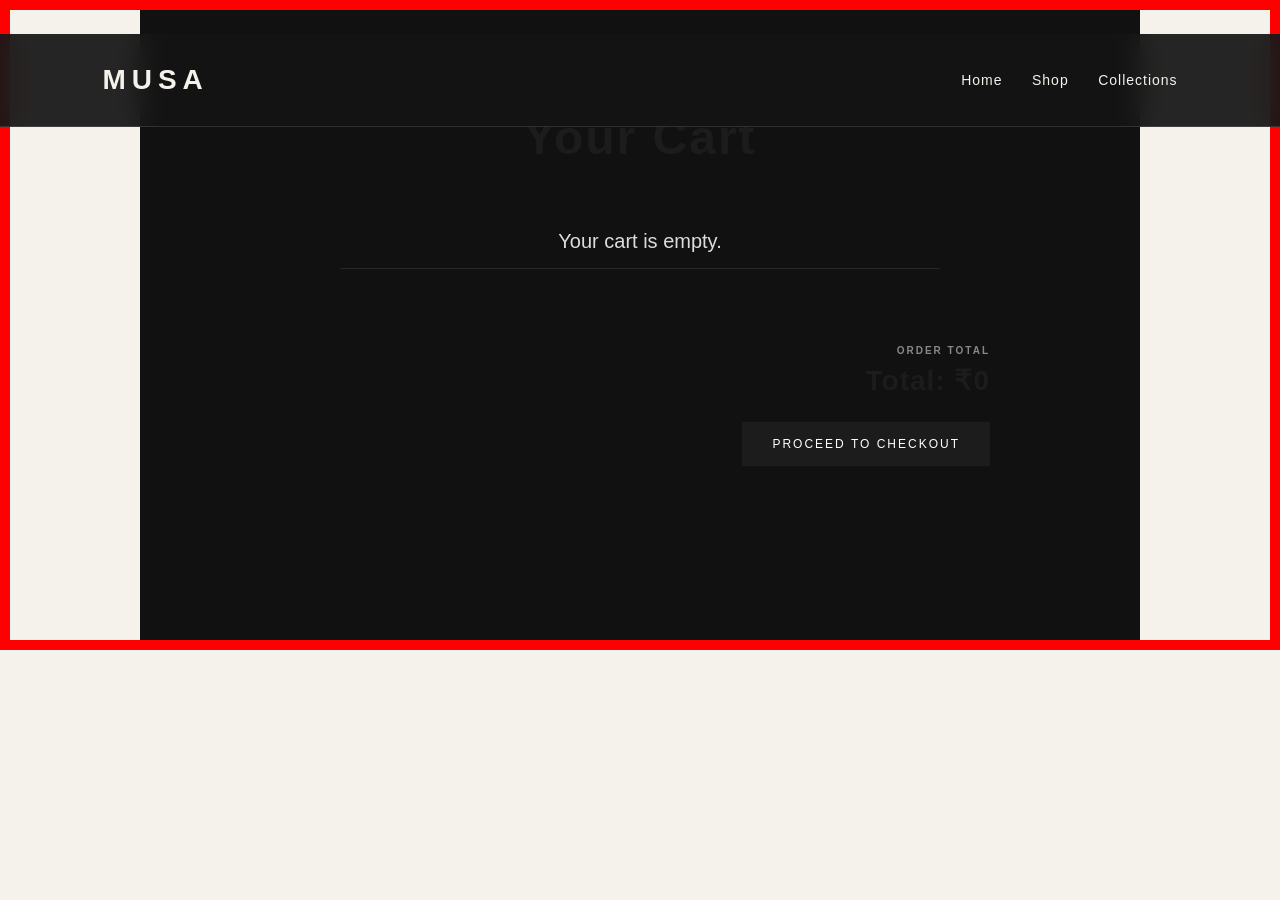
<file: cart.html>
<!DOCTYPE html>
<html lang="en">

<head>
    <meta charset="UTF-8">
    <meta name="viewport" content="width=device-width, initial-scale=1.0">
    <title>MUSA | Cart</title>
    <link rel="stylesheet" href="style.css">
</head>

<body>

<header>
    <h1>MUSA</h1>

    <nav>
        <a href="index.html">Home</a>
        <a href="index.html">Shop</a>
        <a href="index.html">Collections</a>
    </nav>
</header>


<section class="cart-page">

    <h2>Your Cart</h2>

    <div id="cart-items">
        <p>Your cart is empty.</p>
    </div>

    <div class="cart-summary">

    <p class="summary-label">ORDER TOTAL</p>

    <h3 id="total">Total: ₹0</h3>

    <a href="checkout.html" class="checkout-button">
        Proceed to Checkout
    </a>

</div>

</section>


<script src="cart.js"></script>

</body>

</html>
</file>
<file: style.css>
html {
    scroll-behavior:smooth;
}
*{
    margin:0;
    padding:0;
    box-sizing:border-box;
    font-family:Arial, Helvetica, sans-serif;
}

body{
    background:#111;
    color:#fff;
}

header{
    display:flex;
    justify-content:space-between;
    align-items:center;
    padding:30px 8%;
    position:fixed;
    width:100%;
    top:0;
    left:0;
    z-index:1000;
    background:rgba(0,0,0,0.35);
    backdrop-filter:blur(12px);
    border-bottom:1px solid rgba(255,255,255,0.1);
}

header h1{
    font-size:40px;
    letter-spacing:8px;
    font-weight:700;
}

nav a{
    color:white;
    text-decoration:none;
    margin-left:30px;
    transition:.3s;
}

nav a:hover{
    color:#c9a86a;
}

.hero{
    height:100vh;
    display:flex;
    flex-direction:column;
    justify-content:center;
    align-items:center;
    text-align:center;
    background:linear-gradient(rgba(0,0,0,.55),rgba(0,0,0,.65)),
    url("https://images.unsplash.com/photo-1523398002811-999ca8dec234?auto=format&fit=crop&w=1600&q=80");
    background-size:cover;
    background-position:center;
}

.hero h2{
    font-size:72px;
    margin-bottom:20px;
}

.hero p{
    font-size:22px;
    color:#ddd;
    margin-bottom:35px;
}

.hero button{
    padding:16px 42px;
    border:none;
    background:#c9a86a;
    color:white;
    font-size:18px;
    cursor:pointer;
    transition:.3s;
}

.hero button:hover{
    transform:scale(1.08);
    background:white;
    color:black;
}
.collection{
    padding:100px 8%;
    background:#111;
    text-align:center;
}

.collection h2{
    font-size:45px;
    margin-bottom:60px;
    letter-spacing:3px;
}

.products{
    display:flex;
    justify-content:center;
    gap:30px;
    flex-wrap:wrap;
}

.card{
    width:300px;
    background:#181818;
    padding:20px;
    border-radius:15px;
    overflow:hidden;
    transition:.3s;
    border:1px solid rgba(255,255,0.08);
}

.card:hover{
    transform:translateY(-15px);
    box-shadow:0 20px 40px rgba(0,0,0,0.5);
}

.box{
    height:320px;
    border-radius:10px;
    background:linear-gradient(135deg,#222,#444);
    margin-bottom:20px;
}

.card h3{
    font-size:24px;
    margin-bottom:10px;
}

.card p{
    color:#aaa;
    font-size:16px;
}
.jacket{
    background:url("https://images.unsplash.com/photo-1551028719-00167b16eac5?auto=format&fit=crop&w=800&q=80");
    background-size:cover;
    background-position:center;
}

.hoodie{
    background:url("https://images.unsplash.com/photo-1556821840-3a63f95609a7?auto=format&fit=crop&w=800&q=80");
    background-size:cover;
    background-position:center;
}

.tshirt{
    background:url("https://images.unsplash.com/photo-1521572163474-6864f9cf17ab?auto=format&fit=crop&w=800&q=80");
    background-size:cover;
    background-position:center;
}
.trousers{
    background:url("https://images.unsplash.com/photo-1624378439575-d8705ad7ae80?auto=format&fit=crop&w=800&q=80");
    background-size:cover;
    background-position:center;
}
.trousers{
    background:url("https://images.unsplash.com/photo-1624378439575-d8705ad7ae80?auto=format&fit=crop&w=800&q=80") !important;
    background-size:cover !important;
    background-position:center !important;
}
.buy{
    margin-top:15px;
    padding:12px 30px;
    background:#d4af37;
    color:#111;
    border:none;
    border-radius:30px;
    font-size:16px;
    font-weight:bold;
    cursor:pointer;
    transition:.3s;
}

.buy:hover{
    background:white;
    transform:scale(1.05);
}
/* Premium About Section */
.about {
  padding: 130px 20px;
  background: #1c1c1c;
  color: #f5f1eb;
  text-align: center;
}

.about h2 {
  font-size: clamp(36px, 5vw, 56px);
  letter-spacing: 3px;
  margin-bottom: 30px;
}

.about p {
  max-width: 700px;
  margin: 14px auto;
  color: #cfcfcf;
  font-size: 17px;
  line-height: 1.9;
}

footer{
    padding:40px;
    text-align:center;
    background:#000;
    color:#888;
    border-top:1px solid rgba(255,255,255,0.1);
}

footer h3{
    color:white;
    letter-spacing:5px;
    font-size:28px;
    margin-bottom:10px;
}
@media(max-width:768px){

    header{
        flex-direction:column;
        gap:20px;
        padding:20px;
    }

    nav{
        display:flex;
        flex-wrap:wrap;
        justify-content:center;
        gap:15px;
    }

    .hero h2{
        font-size:40px;
    }

    .hero p{
        font-size:16px;
        padding:0 20px;
    }

    .products{
        flex-direction:column;
        align-items:center;
    }

    .card{
        width:90%;
    }

}
.cart-page{
    padding:140px 8% 80px;
    min-height:70vh;
    text-align:center;
    background:#111;
}

.cart-page h2 {
    font-size: clamp(38px, 6vw, 52px);
    margin-bottom: 45px;
    letter-spacing: 3px;
    font-weight: 600;
    color: #1c1c1c;
}

#cart-items{
    max-width:600px;
    margin:auto;
    font-size:20px;
}

#cart-items p{
    padding:15px;
    border-bottom:1px solid rgba(255,255,255,0.1);
    color:#ddd;
}

#total {
    margin: 45px auto 20px;
    padding-top: 25px;
    max-width: 700px;
    border-top: 1px solid rgba(0, 0, 0, 0.12);
    font-size: 30px;
    font-weight: 600;
    letter-spacing: 1px;
    color: #1c1c1c;
}
.cart-page button {
    margin: 8px 4px;
    padding: 9px 16px;
    border: 1px solid #ddd;
    border-radius: 6px;
    cursor: pointer;
    font-weight: 500;
    background: #1c1c1c;
    color: white;
    transition: 0.3s ease;
}

.cart-page button:hover {
    background: #c9a86a;
    color: #111;
    transform: translateY(-2px);
}

.cart-page button:last-child{
    background:#333;
    color:white;
}

.cart-page button:last-child:hover{
    background:#ff4444;
}
.cart-item{
    max-width:700px;
    margin:25px auto;
    padding:24px;
    background:#ffffff;
    border-radius:16px;
    border:1px solid rgba(0,0,0,0.8);
    text-align:left;
    box-shadow: 0 12px 30px rgba(0 ,0 , 0, 0.08);
    transition: 0.3s ease;
}
.cart-item:hover {
  transform: translatelY(-4px);
  box-shadow:  0 18px 40px rgba(0 , 0, 0, 0.12);
}

.cart-info h3{
    font-size:24px;
    margin-bottom:10px;
    color: #1c1c1c;
}

.cart-info p {
    color:#777;
    font-size:16px;
    margin: 8px;
}
.cart-image{
    width:120px;
    height:140px;
    border-radius:10px;
    background-size:cover;
    background-position:center;
    margin-bottom:15px;
}

.cart-image.jacket{
    background:url("https://images.unsplash.com/photo-1551028719-00167b16eac5?auto=format&fit=crop&w=800&q=80");
    background-size:cover;
}

.cart-image.hoodie{
    background:url("https://images.unsplash.com/photo-1556821840-3a63f95609a7?auto=format&fit=crop&w=800&q=80");
    background-size:cover;
}

.cart-image.tshirt{
    background:url("https://images.unsplash.com/photo-1521572163474-6864f9cf17ab?auto=format&fit=crop&w=800&q=80");
    background-size:cover;
}

.cart-info{
    display:flex;
    flex-direction:column;
}
/* ===== MUSA PREMIUM DESIGN ===== */

html {
  scroll-behavior: smooth;
}

body {
  background: #f5f1eb;
  color: #1c1c1c;
  font-family: Arial, Helvetica, sans-serif;
}

/* Header */
header {
  background: rgba(20, 20, 20, 0.92);
  backdrop-filter: blur(14px);
  position: fixed;
  border-bottom: 1px solid rgba(255, 255, 255, 0.12);
}

header h1 {
  color: #f5f1eb;
  font-size: 28px;
  letter-spacing: 6px;
}

nav a {
  color: #f5f1eb;
  margin-left: 25px;
  font-size: 14px;
  letter-spacing: 1px;
}

nav a:hover {
  color: #c9a86a;
}

/* Hero */
.hero {
  position: relative;
  min-height: 100vh;
  padding: 120px 20px 80px;
  background:
    linear-gradient(
      rgba(0, 0, 0, 0.52),
      rgba(0, 0, 0, 0.62)
    ),
    url("https://images.unsplash.com/photo-1529139574466-a303027c1d8b?auto=format&fit=crop&w=1800&q=85");
  background-size: cover;
  background-position: center;
  color: white;
}

.hero h2 {
  font-size: clamp(52px, 9vw, 100px);
  letter-spacing: 5px;
  margin-bottom: 24px;
  font-weight: 700;
  line-height: 1;
  text-transform: uppercase;
}

.hero p {
  max-width: 600px;
  font-size: 18px;
  line-height: 1.7;
  margin-bottom: 35px;
}

/* Buttons */
button,
.buy {
  margin-top: 18px;
  border: none;
  background: #1c1c1c;
  color: white;
  padding: 13px 28px;
  border-radius: 0;
  font-size: 13px;
  font-weight: 500;
  letter-spacing: 1.5px;
  cursor: pointer;
  transition: all 0.35s ease;
}

button:hover,
.buy:hover {
  background: #c9a86a;
  color:#111;
  transform: translateY(-2px);
}

/* Collection */
.collection {
  padding: 120px 7%;
  background: #111;
}

.collection h2 {
  text-align: center;
  font-size: 38px;
  letter-spacing: 2px;
  margin-bottom: 50px;
}

.products {
  display: grid;
  grid-template-columns: repeat(auto-fit, minmax(280px, 1fr));
  gap: 32px;
  max-width: 1200px;
  margin: auto;
}

.card {
  width: 100%;
  background: rgba(20, 20, 20, 0.95);
  border: 1px solid rgba(255, 255, 255, 0.08);
  border-radius: 28px;
  padding: 24px;
  overflow: hidden;
  position: relative;
  transition: transform 0.35s ease, box-shadow 0.35s ease, border-color 0.35s ease;
}

.card:hover {
  transform: translateY(-12px);
  box-shadow: 0 25px 60px rgba(0, 0, 0, 0.28);
  border-color: rgba(201, 168, 106, 0.3);
}

.card h3,
.card h4,
.card p {
  margin-left: 0;
}

.card h3 {
  font-size: 24px;
  margin: 20px 0 10px;
  letter-spacing: 0.5px;
  color: #fff;
}

.card h4 {
  font-size: 20px;
  margin: 16px 0 0;
  letter-spacing: 0.8px;
  color: #c9a86a;
}

.card p {
  color: #bbb;
  font-size: 15px;
  line-height: 1.7;
}

.buy {
  width: 100%;
  margin-top: 24px;
  padding: 14px 0;
  background: #c9a86a;
  color: #111;
  border: none;
  border-radius: 999px;
  font-size: 15px;
  font-weight: 700;
  letter-spacing: 1px;
  cursor: pointer;
  transition: transform 0.25s ease, background 0.25s ease, box-shadow 0.25s ease;
}

.buy:hover {
  background: #fff;
  color: #111;
  transform: translateY(-2px);
  box-shadow: 0 14px 24px rgba(0, 0, 0, 0.18);
}

/* Product image boxes */
.box {
  width: 100%;
  height: 360px;
  border-radius: 22px;
  background-size: cover;
  background-position: center;
  margin-bottom: 22px;
  transition: transform 0.6s ease, filter 0.4s ease;
}

.card:hover .box {
  transform: scale(1.05);
  filter: brightness(0.95);
}

.box.jacket {
  background-image: url("https://images.unsplash.com/photo-1551488831-00ddcb6c6bd3?auto=format&fit=crop&w=900&q=85");
}

.box.hoodie {
  background-image: url("https://images.unsplash.com/photo-1556821840-3a63f95609a7?auto=format&fit=crop&w=900&q=85");
}

.box.tshirt {
  background-image: url("https://images.unsplash.com/photo-1521572163474-6864f9cf17ab?auto=format&fit=crop&w=900&q=85");
}

/* Footer */
footer {
  background: #171717;
  color: #ddd;
  text-align: center;
  padding: 50px 20px;
}

footer p {
  margin: 10px;
  letter-spacing: 1px;
}

/* Mobile */
@media (max-width: 768px) {
  header {
    padding: 18px 20px;
  }

  header h1 {
    font-size: 22px;
  }

  nav a {
    margin-left: 10px;
    font-size: 12px;
  }

  .hero {
    min-height: 90vh;
    padding: 110px 20px 60px;
  }

  .hero h2 {
    font-size: 48px;
  }

  .hero p {
    font-size: 16px;
  }

  .products {
    grid-template-columns: 1fr;
  }

  .collection {
    padding: 65px 20px;
  }

  .collection h2 {
    font-size: 30px;
  }

  .box {
    height: 380px;
  }
}
/* Premium mobile polish */
@media (max-width: 600px) {
  .collection {
    padding: 70px 18px;
  }

  .collection h2 {
    font-size: 32px;
    letter-spacing: -0.5px;
  }

  .box {
    height: 420px;
    border-radius: 18px;
  }
}
.shop-button {
    display: inline-block;
    padding: 14px 28px;
    background: #1c1c1c;
    color: white;
    text-decoration: none;
    font-size: 14px;
    letter-spacing: 1px;
    cursor: pointer;
    transition: 0.3s ease;
}

.shop-button:hover {
    background: #c9a86a;
    transform: translateY(-2px);
}
.hero a,
.hero button {
  position: relative;
  z-index: 10;
}
.hero a,
.hero button {
    position:relative;
    z-index: 10;
} 

.hero-shop:hover {
    background: #c9a86a;
    transform: translateY(-2px);
}
@media (max-width: 600px) {
    .cart-page {
        padding: 120px 18px 60px;
    }

    .cart-item {
        padding: 18px;
    }

    .cart-image {
        width: 100%;
        height: 260px;
    }

    .cart-info h3 {
        font-size: 21px;
    }

    #total {
        font-size: 25px;
    }
}
.checkout-page {
    min-height: 80vh;
    padding: 150px 20px 80px;
    background: #f5f1eb;
    text-align: center;
}

.checkout-page h2 {
    font-size: clamp(40px, 6vw, 55px);
    letter-spacing: 3px;
    margin-bottom: 45px;
    color: #1c1c1c;
}

.checkout-box {
    max-width: 600px;
    margin: auto;
    padding: 35px;
    background: #fff;
    border: 1px solid rgba(0, 0, 0, 0.08);
    box-shadow: 0 20px 50px rgba(0, 0, 0, 0.08);
    text-align: left;
}

.checkout-box h3 {
    margin-bottom: 25px;
    font-size: 22px;
    color: #1c1c1c;
}

.checkout-box input {
    width: 100%;
    padding: 15px;
    margin-bottom: 15px;
    border: 1px solid #ddd;
    background: #fafafa;
    font-size: 15px;
    outline: none;
}

.checkout-box input:focus {
    border-color: #c9a86a;
}

.checkout-box button {
    width: 100%;
    margin-top: 10px;
    padding: 15px;
    border: none;
    background: #1c1c1c;
    color: white;
    font-size: 14px;
    letter-spacing: 1.5px;
    cursor: pointer;
    transition: 0.3s ease;
}

.checkout-box button:hover {
    background: #c9a86a;
    color: #111;
}
.checkout-button {
    display: inline-block;
    margin-top: 25px;
    padding: 15px 35px;
    background: #1c1c1c;
    color: white;
    text-decoration: none;
    font-size: 14px;
    letter-spacing: 1.5px;
    transition: 0.3s ease;
}

.checkout-button:hover {
    background: #c9a86a;
    color: #111;
    transform: translateY(-2px);
}
nav a {
    position: relative;
}

nav a::after {
    content: "";
    position: absolute;
    left: 0;
    bottom: -6px;
    width: 0;
    height: 1px;
    background: #c9a86a;
    transition: width 0.3s ease;
}

nav a:hover::after {
    width: 100%;
}
/* MUSA Collection */

.musa-collections {
    padding: 120px 7%;
    background: #1c1c1c;
    color: white;
    text-align: center;
}

.musa-collections > h2 {
    font-size: clamp(36px, 5vw, 52px);
    letter-spacing: 4px;
    margin-bottom: 12px;
}

.musa-collections > p {
    color: #aaa;
    margin-bottom: 50px;
    font-size: 16px;
}

.collection-grid {
    max-width: 1200px;
    margin: auto;
    display: grid;
    grid-template-columns: repeat(auto-fit, minmax(260px, 1fr));
    gap: 25px;
}

.collection-card {
    height: 460px;
    position: relative;
    background-size: cover;
    background-position: center;
    overflow: hidden;
    border-radius: 28px;
    box-shadow: 0 22px 50px rgba(0, 0, 0, 0.25);
    transition: transform 0.35s ease, box-shadow 0.35s ease;
    display: block;
    text-decoration: none;
    color: inherit;
}

.collection-card.men {
    background-image: url("https://images.unsplash.com/photo-1617127365659-c47fa864d8bc?auto=format&fit=crop&w=900&q=85");
}

.collection-card.women {
    background-image: url("https://images.unsplash.com/photo-1485968579580-b6d095142e6e?auto=format&fit=crop&w=900&q=85");
}

.collection-card.essentials {
    background-image: url("https://images.unsplash.com/photo-1485230895905-ec40ba36b9bc?auto=format&fit=crop&w=900&q=85");
}

.collection-overlay {
    position: absolute;
    inset: 0;
    display: flex;
    flex-direction: column;
    justify-content: flex-end;
    align-items: center;
    padding: 32px 24px;
    background: linear-gradient(180deg, transparent 45%, rgba(0, 0, 0, 0.9) 100%);
}

.collection-overlay h3 {
    font-size: 34px;
    letter-spacing: 4px;
    margin-bottom: 16px;
}

.collection-overlay span {
    display: inline-flex;
    align-items: center;
    justify-content: center;
    padding: 12px 22px;
    border: 1px solid rgba(201, 168, 106, 0.8);
    border-radius: 999px;
    color: #c9a86a;
    font-size: 14px;
    letter-spacing: 1.4px;
    transition: all 0.3s ease;
}

.collection-card:hover {
    transform: translateY(-10px);
    box-shadow: 0 26px 70px rgba(0, 0, 0, 0.3);
}

.collection-card:hover .collection-overlay {
    background: linear-gradient(180deg, transparent 35%, rgba(0, 0, 0, 0.95) 100%);
}

.collection-overlay span:hover {
    color: #fff;
    border-color: #fff;
    letter-spacing: 1.6px;
}
.hero-shop {
    display: inline-block;
    padding: 16px 38px;
    background: #1c1c1c;
    color: #ffffff;
    border: 1px solid #c9a86a;
    text-decoration: none;
    font-size: 14px;
    font-weight: 600;
    letter-spacing: 2px;
    text-transform: uppercase;
    transition: all 0.3s ease;
}
.hero-shop:hover {
    background: #c9a86a;
    color: #111;
    transform: translateY(-3px);
    box-shadow: 0 10px 25px rgba(0,0,0,0.25);
}
.collection-card {
    text-decoration: none;
    color: inherit;
    display: block;
}

.collection-card:active {
    transform: scale(0.98);
}

.collection-card:hover .collection-overlay {
    background: linear-gradient(
        transparent,
        rgba(0, 0, 0, 0.85)
    );
}
.collection-card {
    text-decoration: none;
    color: inherit;
    display: block;
    cursor: pointer;
}

.collection-card:hover {
    transform: translateY(-12px) scale(1.01);
}

.collection-card:hover .collection-overlay {
    background: linear-gradient(
        transparent,
        rgba(0, 0, 0, 0.85)
    );
}

.collection-card:active {
    transform: scale(0.98);
}
.announcement-bar {
    width: 100%;
    background: #c9a86a;
    color: #111;
    text-align: center;
    padding: 9px 15px;
    font-size: 11px;
    font-weight: 600;
    letter-spacing: 1.5px;
    position: relative;
    z-index: 2000;
}

@media (max-width: 600px) {
    .announcement-bar {
        font-size: 10px;
        padding: 8px 10px;
        letter-spacing: 1px;
    }
}
/* Announcement bar positioning */
.announcement-bar {
    position: fixed;
    top: 0;
    left: 0;
    z-index: 2000;
}

header {
    top: 34px;
}

@media (max-width: 600px) {
    header {
        top: 30px;
    }
}
/* ===== MUSA PREMIUM ANNOUNCEMENT BAR ===== */

.announcement-bar {
    width: 100%;
    background: #c9a86a;
    color: #111;
    text-align: center;
    padding: 10px 15px;
    font-size: 12px;
    font-weight: 600;
    letter-spacing: 2px;
    text-transform: uppercase;
    position: relative;
    z-index: 2000;
}

.announcement-bar span {
    display: inline-block;
    animation: announcementGlow 3s ease-in-out infinite;
}

@keyframes announcementGlow {
    0%, 100% {
        opacity: 1;
    }

    50% {
        opacity: 0.65;
    }
}

@media (max-width: 600px) {
    .announcement-bar {
        font-size: 10px;
        letter-spacing: 1.2px;
        padding: 9px 10px;
    }
}
.hero-label {
    font-size: 12px;
    letter-spacing: 5px;
    text-transform: uppercase;
    color: #c9a86a;
    margin-bottom: 22px;
    font-weight: 600;
    opacity: 0;
    animation: heroLabelIn 1s ease forwards;
}

@keyframes heroLabelIn {
    from {
        opacity: 0;
        transform: translateY(15px);
    }

    to {
        opacity: 1;
        transform: translateY(0);
    }
}

.hero h2 {
    animation: heroTitleIn 1.1s ease 0.2s forwards;
    opacity: 0;
}

@keyframes heroTitleIn {
    from {
        opacity: 0;
        transform: translateY(25px);
    }

    to {
        opacity: 1;
        transform: translateY(0);
    }
}

.hero p {
    animation: heroTextIn 1s ease 0.45s forwards;
    opacity: 0;
}

.hero-shop {
    animation: heroButtonIn 1s ease 0.65s forwards;
    opacity: 0;
}

@keyframes heroTextIn {
    from {
        opacity: 0;
        transform: translateY(15px);
    }

    to {
        opacity: 1;
        transform: translateY(0);
    }
}

@keyframes heroButtonIn {
    from {
        opacity: 1;
        transform: translateY(15px);
    }

    to {
        opacity: 1;
        transform: translateY(0);
    }
}
.hero-label {
    display: block;
    opacity: 1 !important;
    visibility: visible !important;
    color: #c9a86a;
    font-size: 12px;
    letter-spacing: 5px;
    text-transform: uppercase;
    margin-bottom: 22px;
    font-weight: 600;
}
.hero-shop {
    display: inline-block;
    padding: 15px 36px;
    background: #c9a86a;
    color: #111;
    text-decoration: none;
    font-size: 13px;
    font-weight: 600;
    letter-spacing: 2px;
    text-transform: uppercase;
    border: 1px solid #c9a86a;
    transition: all 0.35s ease;
}

.hero-shop:hover {
    background: transparent;
    color: #fff;
    border-color: #fff;
    transform: translateY(-3px);
}
.hero-shop {
    display: inline-block !important;
    padding: 15px 36px !important;
    background: #c9a86a !important;
    color: #111 !important;
    text-decoration: none !important;
    font-size: 13px !important;
    font-weight: 600 !important;
    letter-spacing: 2px !important;
    text-transform: uppercase !important;
    border: 1px solid #c9a86a !important;
    transition: all 0.35s ease !important;
}

.hero-shop:hover {
    background: transparent !important;
    color: white !important;
    border-color: white !important;
    transform: translateY(-3px);
}
.hero .hero-shop,
.hero .hero-shop:link,
.hero .hero-shop:visited {
    background: #c9a86a !important;
    color: #111 !important;
    border: 1px solid #c9a86a !important;
    display: inline-block !important;
    padding: 15px 36px !important;
    font-size: 13px !important;
    font-weight: 600 !important;
    letter-spacing: 2px !important;
    text-transform: uppercase !important;
    text-decoration: none !important;
}

.hero .hero-shop:hover {
    background: transparent !important;
    color: #fff !important;
    border-color: #fff !important;
}
/* ===== MUSA PREMIUM PRODUCT CARDS ===== */

.card {
    border-radius: 2px;
    padding: 18px;
    background: #fff;
    transition: transform 0.4s ease, box-shadow 0.4s ease;
}

.card h3 {
    font-size: 20px;
    font-weight: 600;
    letter-spacing: 0.5px;
}

.card h4 {
    color: #c9a86a;
    font-size: 20px;
    font-weight: 600;
    margin-top: 14px;
}

.card p {
    color: #777;
    font-size: 13px;
}

.card .buy {
    width: 100%;
    margin-top: 18px;
    background: #1c1c1c;
    color: #fff;
    border: 1px solid #1c1c1c;
    padding: 14px;
    letter-spacing: 1.5px;
    text-transform: uppercase;
}

.card .buy:hover {
    background: #c9a86a;
    border-color: #c9a86a;
    color: #111;
}

.card:hover {
    transform: translateY(-8px);
    box-shadow: 0 20px 45px rgba(0, 0, 0, 0.15);
}
/* ===== MUSA PREMIUM ABOUT ===== */

.about {
    padding: 130px 7%;
    background: #171717;
    color: #f5f1eb;
    text-align: center;
}

.about-label {
    color: #c9a86a;
    font-size: 11px;
    letter-spacing: 4px;
    text-transform: uppercase;
    margin-bottom: 20px;
    font-weight: 600;
}

.about h2 {
    font-size: clamp(42px, 6vw, 64px);
    letter-spacing: 2px;
    margin-bottom: 25px;
}

.about .about-lead {
    max-width: 700px;
    margin: 0 auto 18px;
    color: #f5f1eb;
    font-size: 20px;
    line-height: 1.7;
}

.about > p:not(.about-lead) {
    max-width: 680px;
    margin: 0 auto;
    color: #999;
    font-size: 16px;
    line-height: 1.9;
}

.about-values {
    max-width: 950px;
    margin: 70px auto 0;
    display: grid;
    grid-template-columns: repeat(3, 1fr);
    gap: 1px;
    background: rgba(255,255,255,0.12);
}

.about-value {
    padding: 35px 25px;
    background: #171717;
}

.about-value span {
    display: block;
    color: #c9a86a;
    font-size: 12px;
    letter-spacing: 2px;
    margin-bottom: 18px;
}

.about-value h3 {
    font-size: 16px;
    letter-spacing: 3px;
    margin-bottom: 12px;
}

.about-value p {
    color: #888;
    font-size: 14px;
    margin: 0;
}

@media (max-width: 700px) {
    .about {
        padding: 90px 20px;
    }

    .about-values {
        grid-template-columns: 1fr;
        margin-top: 50px;
    }

    .about-value {
        padding: 28px 20px;
    }
}
/* ===== MUSA PREMIUM CONTACT ===== */

.contact {
    padding: 120px 7%;
    background: #f5f1eb;
    color: #1c1c1c;
    text-align: center;
}

.contact-label {
    color: #c9a86a;
    font-size: 11px;
    letter-spacing: 4px;
    text-transform: uppercase;
    margin-bottom: 20px;
    font-weight: 600;
}

.contact h2 {
    font-size: clamp(42px, 6vw, 64px);
    letter-spacing: 2px;
    margin-bottom: 20px;
}

.contact-intro {
    max-width: 600px;
    margin: 0 auto;
    color: #777;
    font-size: 16px;
    line-height: 1.8;
}

.contact-details {
    max-width: 750px;
    margin: 60px auto 0;
    display: grid;
    grid-template-columns: repeat(2, 1fr);
    gap: 20px;
}

.contact-item {
    padding: 30px;
    background: #fff;
    border: 1px solid rgba(0,0,0,0.08);
    color: #1c1c1c;
    text-decoration: none;
    font-size: 17px;
    transition: 0.35s ease;
}

.contact-item span {
    display: block;
    color: #c9a86a;
    font-size: 10px;
    letter-spacing: 3px;
    margin-bottom: 12px;
    font-weight: 600;
}

.contact-item:hover {
    transform: translateY(-5px);
    box-shadow: 0 15px 35px rgba(0,0,0,0.1);
}

@media (max-width: 650px) {
    .contact {
        padding: 90px 20px;
    }

    .contact-details {
        grid-template-columns: 1fr;
        margin-top: 45px;
    }
}
/* ===== MUSA COLLECTION PREMIUM POLISH ===== */

.musa-collections {
    padding: 130px 7%;
    background: #111;
}

.musa-collections > h2 {
    font-size: clamp(40px, 6vw, 64px);
    letter-spacing: 5px;
}

.musa-collections > p {
    color: #888;
    margin-bottom: 60px;
}

.collection-grid {
    gap: 20px;
}

.collection-card {
    min-height: 520px;
    text-decoration: none;
    color: white;
    border: 1px solid rgba(255,255,255,0.08);
    transition: transform 0.5s ease, border-color 0.5s ease;
}

.collection-card::before {
    content: "";
    position: absolute;
    inset: 0;
    background: rgba(0,0,0,0.08);
    transition: background 0.5s ease;
}

.collection-card:hover {
    transform: translateY(-10px) scale(1.01);
    border-color: rgba(201,168,106,0.7);
}

.collection-card:hover::before {
    background: rgba(0,0,0,0.25);
}

.collection-overlay {
    z-index: 2;
}

.collection-overlay h3 {
    font-size: 34px;
    letter-spacing: 5px;
}

.collection-cta {
    display: inline-block;
    padding-bottom: 5px;
    border-bottom: 1px solid #c9a86a;
    transition: 0.3s ease;
}

.collection-card:hover .collection-cta {
    letter-spacing: 3px;
}

@media (max-width: 768px) {
    .musa-collections {
        padding: 90px 20px;
    }

    .collection-card {
        min-height: 430px;
    }
}
/* ===== MUSA PREMIUM FOOTER ===== */

footer {
    padding: 75px 7% 30px;
    background: #0b0b0b;
    color: #ddd;
    text-align: center;
}

.footer-brand h3 {
    color: #f5f1eb;
    font-size: 38px;
    letter-spacing: 8px;
    margin-bottom: 12px;
}

.footer-brand p {
    color: #888;
    font-size: 14px;
    letter-spacing: 1px;
}

.footer-links {
    display: flex;
    justify-content: center;
    flex-wrap: wrap;
    gap: 30px;
    margin: 45px 0;
}

.footer-links a {
    color: #aaa;
    text-decoration: none;
    font-size: 12px;
    letter-spacing: 2px;
    text-transform: uppercase;
    transition: 0.3s ease;
}

.footer-links a:hover {
    color: #c9a86a;
}

.footer-bottom {
    padding-top: 25px;
    border-top: 1px solid rgba(255,255,255,0.1);
    display: flex;
    justify-content: space-between;
    align-items: center;
    color: #666;
    font-size: 11px;
    letter-spacing: 1px;
}

.footer-bottom span {
    color: #c9a86a;
    letter-spacing: 2px;
}

@media (max-width: 600px) {
    footer {
        padding: 60px 20px 25px;
    }

    .footer-links {
        gap: 18px;
        margin: 35px 0;
    }

    .footer-bottom {
        flex-direction: column;
        gap: 12px;
    }
}
/* ===== MUSA MOBILE & IPAD POLISH ===== */

@media (max-width: 900px) {

    header {
        padding: 18px 25px;
    }

    header nav {
        gap: 14px;
    }

    header nav a {
        font-size: 11px;
    }

    .hero {
        padding: 100px 25px;
        min-height: 70vh;
    }

    .products {
        grid-template-columns: repeat(2, 1fr);
        gap: 20px;
    }

    .collection {
        padding: 90px 25px;
    }

    .musa-collections {
        padding-left: 25px;
        padding-right: 25px;
    }
}

@media (max-width: 600px) {

    .announcement-bar {
        font-size: 9px;
        letter-spacing: 1px;
    }

    header {
        padding: 16px 15px;
    }

    header h1 {
        font-size: 24px;
    }

    header nav {
        gap: 9px;
        flex-wrap: wrap;
        justify-content: center;
    }

    header nav a {
        font-size: 9px;
        letter-spacing: 0.5px;
    }

    .hero {
        padding: 85px 20px;
        min-height: 75vh;
    }

    .hero h2 {
        font-size: 42px;
        line-height: 1.05;
    }

    .hero p {
        font-size: 14px;
        line-height: 1.7;
    }

    .hero-shop {
        padding: 13px 28px !important;
    }

    .products {
        grid-template-columns: 1fr;
    }

    .card {
        max-width: 420px;
        margin: 0 auto;
        width: 100%;
    }

    .collection h2 {
        font-size: 34px;
    }

    .collection-grid {
        grid-template-columns: 1fr;
    }

    .collection-card {
        min-height: 380px;
    }
}
/* ===== MUSA PREMIUM CART ===== */

.cart-page {
    max-width: 1000px;
    margin: 0 auto;
    padding: 100px 25px;
}

.cart-page > h2 {
    font-size: 48px;
    letter-spacing: 2px;
    margin-bottom: 50px;
}

.cart-item {
    background: #fff;
    border: 1px solid rgba(0,0,0,0.08);
    padding: 25px;
    margin-bottom: 18px;
    transition: 0.3s ease;
}

.cart-item:hover {
    transform: translateY(-3px);
    box-shadow: 0 12px 30px rgba(0,0,0,0.08);
}

.cart-info {
    display: flex;
    align-items: center;
    gap: 22px;
    flex-wrap: wrap;
}

.cart-info h3 {
    min-width: 180px;
    margin: 0;
}

.cart-image {
    width: 90px;
    height: 90px;
    flex-shrink: 0;
    background-size: cover;
    background-position: center;
}

.cart-info button {
    padding: 8px 14px;
    border: 1px solid #222;
    background: transparent;
    cursor: pointer;
}

.cart-info button:hover {
    background: #c9a86a;
    border-color: #c9a86a;
}

#total {
    margin-top: 35px;
    font-size: 24px;
}

.checkout-button {
    display: inline-block;
    margin-top: 25px;
    padding: 15px 30px;
    background: #1c1c1c;
    color: white;
    text-decoration: none;
    text-transform: uppercase;
    letter-spacing: 2px;
    font-size: 12px;
    transition: 0.3s ease;
}

.checkout-button:hover {
    background: #c9a86a;
    color: #111;
}

@media (max-width: 600px) {

    .cart-page {
        padding: 70px 18px;
    }

    .cart-page > h2 {
        font-size: 38px;
    }

    .cart-info {
        align-items: flex-start;
    }

    .cart-info h3 {
        min-width: 100%;
    }
}
/* ===== MUSA PREMIUM CHECKOUT ===== */

.checkout-page {
    max-width: 850px;
    margin: 0 auto;
    padding: 100px 25px;
}

.checkout-page > h2 {
    font-size: 48px;
    letter-spacing: 2px;
    margin-bottom: 45px;
    text-align: center;
}

.checkout-box {
    background: #fff;
    padding: 45px;
    border: 1px solid rgba(0,0,0,0.08);
    box-shadow: 0 15px 45px rgba(0,0,0,0.06);
}

.checkout-box h3 {
    margin-bottom: 30px;
    font-size: 20px;
    letter-spacing: 1px;
}

.checkout-box input {
    display: block;
    width: 100%;
    box-sizing: border-box;
    padding: 16px;
    margin-bottom: 15px;
    border: 1px solid #ddd;
    background: #fafafa;
    font-family: inherit;
    font-size: 14px;
    outline: none;
    transition: 0.3s ease;
}

.checkout-box input:focus {
    border-color: #c9a86a;
    background: #fff;
}

.checkout-box button {
    width: 100%;
    margin-top: 15px;
    padding: 17px;
    background: #1c1c1c;
    color: #fff;
    border: 1px solid #1c1c1c;
    font-size: 12px;
    font-weight: 600;
    letter-spacing: 2px;
    text-transform: uppercase;
    cursor: pointer;
    transition: 0.3s ease;
}

.checkout-box button:hover {
    background: #c9a86a;
    border-color: #c9a86a;
    color: #111;
}

@media (max-width: 600px) {

    .checkout-page {
        padding: 70px 18px;
    }

    .checkout-page > h2 {
        font-size: 38px;
    }

    .checkout-box {
        padding: 28px 20px;
    }
}
/* ===== MUSA PRODUCT BADGES ===== */

.product-image {
    position: relative;
    overflow: hidden;
    border-radius: 22px;
}

.product-image .box {
    margin-bottom: 0;
}

.product-badge {
    position: absolute;
    top: 16px;
    left: 16px;
    padding: 7px 12px;
    background: #c9a86a;
    color: #111;
    font-size: 10px;
    font-weight: 700;
    letter-spacing: 1.5px;
    text-transform: uppercase;
    z-index: 5;
}

.product-image .box {
    transition: transform 0.6s ease, filter 0.4s ease;
}

.card:hover .product-image .box {
    transform: scale(1.05);
}
/* ===== MUSA PRODUCT RATINGS ===== */

.product-rating {
    margin-top: 12px;
    color: #c9a86a;
    font-size: 13px;
    letter-spacing: 2px;
}

.product-rating span {
    color: #888;
    font-size: 12px;
    letter-spacing: 0;
    margin-left: 6px;
}
/* ===== MUSA SHIPPING NOTE ===== */

.shipping-note {
    margin-top: 10px;
    color: #888;
    font-size: 11px !important;
    letter-spacing: 0.8px;
    text-transform: uppercase;
}
/* ===== MUSA PRODUCT BRAND LABEL ===== */

.product-brand {
    margin-top: 18px;
    color: #c9a86a;
    font-size: 10px;
    font-weight: 700;
    letter-spacing: 3px;
    text-transform: uppercase;
}
/* ===== MUSA STOCK STATUS ===== */

.stock-status {
    margin-top: 8px;
    color: #7f9b76;
    font-size: 11px !important;
    font-weight: 600;
    letter-spacing: 1px;
    text-transform: uppercase;
}
/* ===== MUSA CART QUANTITY CONTROL ===== */

.quantity-control {
    display: inline-flex;
    align-items: center;
    gap: 12px;
    margin: 8px 0;
}

.quantity-control span {
    min-width: 24px;
    text-align: center;
    font-weight: 600;
    color: #1c1c1c;
}

.quantity-control button {
    width: 34px;
    height: 34px;
    margin: 0;
    padding: 0;
    border: 1px solid #ddd;
    border-radius: 50%;
    background: #fff;
    color: #1c1c1c;
    font-size: 18px;
    line-height: 1;
}

.quantity-control button:hover {
    background: #c9a86a;
    border-color: #c9a86a;
    color: #111;
    transform: none;
}
/* ===== MUSA ITEM SUBTOTAL ===== */

.item-subtotal {
    margin: 12px 0;
    color: #1c1c1c !important;
    font-size: 15px !important;
    font-weight: 700;
    letter-spacing: 0.5px;
}
/* ===== MUSA CART SUMMARY ===== */

.cart-summary {
    max-width: 700px;
    margin: 45px auto 0;
    padding-top: 30px;
    border-top: 1px solid rgba(0, 0, 0, 0.12);
    text-align: right;
}

.summary-label {
    margin: 0 0 8px;
    color: #888;
    font-size: 10px !important;
    font-weight: 600;
    letter-spacing: 2px;
    text-transform: uppercase;
}

.cart-summary #total {
    margin: 0 0 20px;
    padding: 0;
    border: none;
    font-size: 28px;
    color: #1c1c1c;
}

.cart-summary .checkout-button {
    margin-top: 5px;
}

@media (max-width: 600px) {
    .cart-summary {
        text-align: center;
    }
}
/* ===== MUSA CHECKOUT FORM POLISH ===== */

.checkout-box label {
    display: block;
    margin: 18px 0 7px;
    color: #555;
    font-size: 11px;
    font-weight: 600;
    letter-spacing: 1.5px;
    text-transform: uppercase;
}

.checkout-box label:first-of-type {
    margin-top: 0;
}

.checkout-box input {
    margin-bottom: 4px;
}

.checkout-box button[type="submit"] {
    margin-top: 28px;
    width: 100%;
    padding: 17px;
    background: #1c1c1c;
    color: #fff;
    border: 1px solid #1c1c1c;
    font-size: 12px;
    font-weight: 600;
    letter-spacing: 2px;
    text-transform: uppercase;
    cursor: pointer;
    transition: all 0.35s ease;
}

.checkout-box button[type="submit"]:hover {
    background: #c9a86a;
    border-color: #c9a86a;
    color: #111;
    transform: translateY(-2px);
}
/* ===== MUSA NEW SEASON LINK ===== */

.hero-label {
    display: inline-block;
    text-decoration: none;
    cursor: pointer;
}

.hero-label:hover {
    color: #ffffff;
}
/* ===== MUSA MUSIC BUTTON ===== */

.music-toggle {
    position: fixed;
    right: 24px;
    bottom: 24px;
    z-index: 3000;

    padding: 12px 18px;
    background: rgba(20, 20, 20, 0.9);
    color: #c9a86a;

    border: 1px solid #c9a86a;
    border-radius: 999px;

    font-size: 11px;
    font-weight: 600;
    letter-spacing: 1.5px;

    cursor: pointer;
    backdrop-filter: blur(10px);

    transition: all 0.3s ease;
}

.music-toggle:hover {
    background: #c9a86a;
    color: #111;
    transform: translateY(-2px);
}

@media (max-width: 600px) {
    .music-toggle {
        right: 15px;
        bottom: 15px;
        padding: 10px 14px;
        font-size: 10px;
    }
}
.trousers-image {
    width: 100%;
    height: 360px;
    display: block;
    object-fit: cover;
    object-position: center;
    border-radius: 22px;
}
/* MUSA TROUSERS - VISIBLE PRODUCT */

.box.trousers {
    position: relative;
    overflow: hidden;
    min-height: 360px;
    background: #d8d0c4 !important;
}

.box.trousers::before {
    content: "";
    position: absolute;
    left: 50%;
    top: 25px;
    width: 170px;
    height: 300px;
    transform: translateX(-50%);
    background: #222;
    border-radius: 18px 18px 8px 8px;
    box-shadow:
        -55px 75px 0 -15px #222,
         55px 75px 0 -15px #222;
}

.box.trousers::after {
    content: "MUSA";
    position: absolute;
    left: 50%;
    top: 55px;
    transform: translateX(-50%);
    color: #c9a86a;
    font-size: 12px;
    font-weight: bold;
    letter-spacing: 4px;
}
body { border: 10px solid red !important; }
</file>
